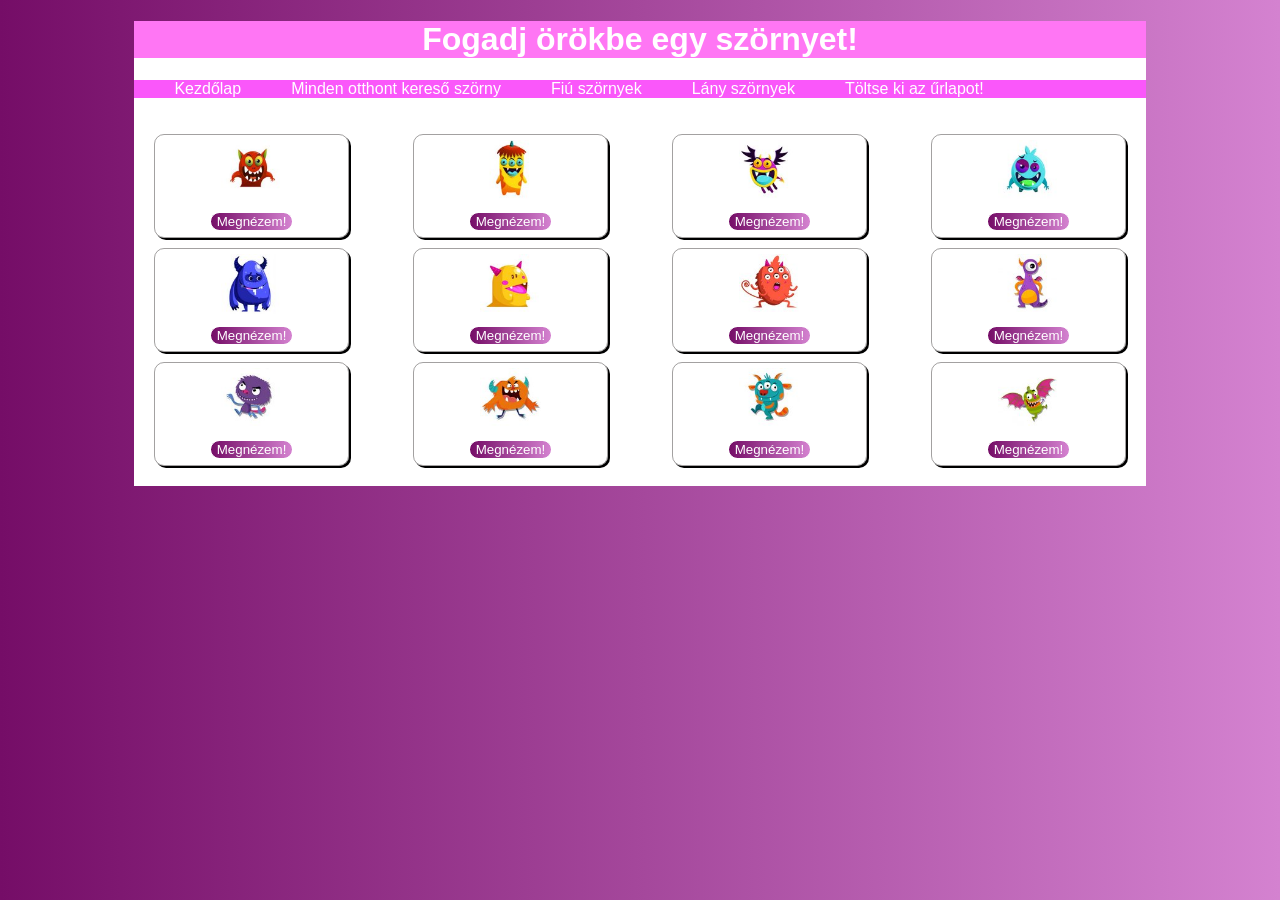
<file: index.html>
<!DOCTYPE html>
<html lang="hu">
<head>
    <meta charset="UTF-8">
    <meta name="viewport" content="width=device-width, initial-scale=1.0">
    <meta name="keywords" content="szornyek">
    <meta name="description" content="szornyek">
    <meta name="author" content="Kiss Virág">
    <link rel="stylesheet" href="style.css">
    <title>Kiss Virág</title>
</head>
<body>
    <main>
        <header>
            <h1>Fogadj örökbe egy szörnyet!</h1>
        </header>

        <nav>
            <ul>
                <li><a href="index.html">Kezdőlap</a></li>
                <li><a href="index.html">Minden otthont kereső szörny</a></li>
                <li><a href="#">Fiú szörnyek</a></li>
                <li><a href="#">Lány szörnyek</a></li>
                <li><a href="urlap.html">Töltse ki az űrlapot!</a></li>
            </ul>
        </nav>

        <article>
            <div class="kartya">
                <img src="szornyek/Monster 03_01.jpg" alt="szorny1">
                <h1><button>Megnézem!</button></h1>
            </div>

            <div class="kartya">
                <img src="szornyek/Monster 03_02.jpg" alt="szorny2">
                <h1><button>Megnézem!</button></h1>
            </div>

            <div class="kartya">
                <img src="szornyek/Monster 03_03.jpg" alt="szorny3">
                <h1><button>Megnézem!</button></h1>
            </div>

            <div class="kartya">
                <img src="szornyek/Monster 03_04.jpg" alt="szorny4">
                <h1><button>Megnézem!</button></h1>
            </div>

            <div class="kartya">
                <img src="szornyek/Monster 04_01.jpg" alt="szorny5">
                <h1><button>Megnézem!</button></h1>
            </div>

            <div class="kartya">
                <img src="szornyek/Monster 04_02.jpg" alt="szorny6">
                <h1><button>Megnézem!</button></h1>
            </div>

            <div class="kartya">
                <img src="szornyek/Monster 04_06.jpg" alt="szorny7">
                <h1><button>Megnézem!</button></h1>
            </div>

            <div class="kartya">
                <img src="szornyek/Monsters 01_05.jpg" alt="szorny8">
                <h1><button>Megnézem!</button></h1>
            </div>

            <div class="kartya">
                <img src="szornyek/Monsters 01_11.jpg" alt="szorny9">
                <h1><button>Megnézem!</button></h1>
            </div>

            <div class="kartya">
                <img src="szornyek/Monsters 01_08.jpg" alt="szorny10">
                <h1><button>Megnézem!</button></h1>
            </div>

            <div class="kartya">
                <img src="szornyek/Monsters 01_09.jpg" alt="szorny11">
                <h1><button>Megnézem!</button></h1>
            </div>

            <div class="kartya">
                <img src="szornyek/Monsters 01_02.jpg" alt="szorny12">
                <h1><button>Megnézem!</button></h1>
            </div>
        </article>
    </main>
</body>
</html>
</file>
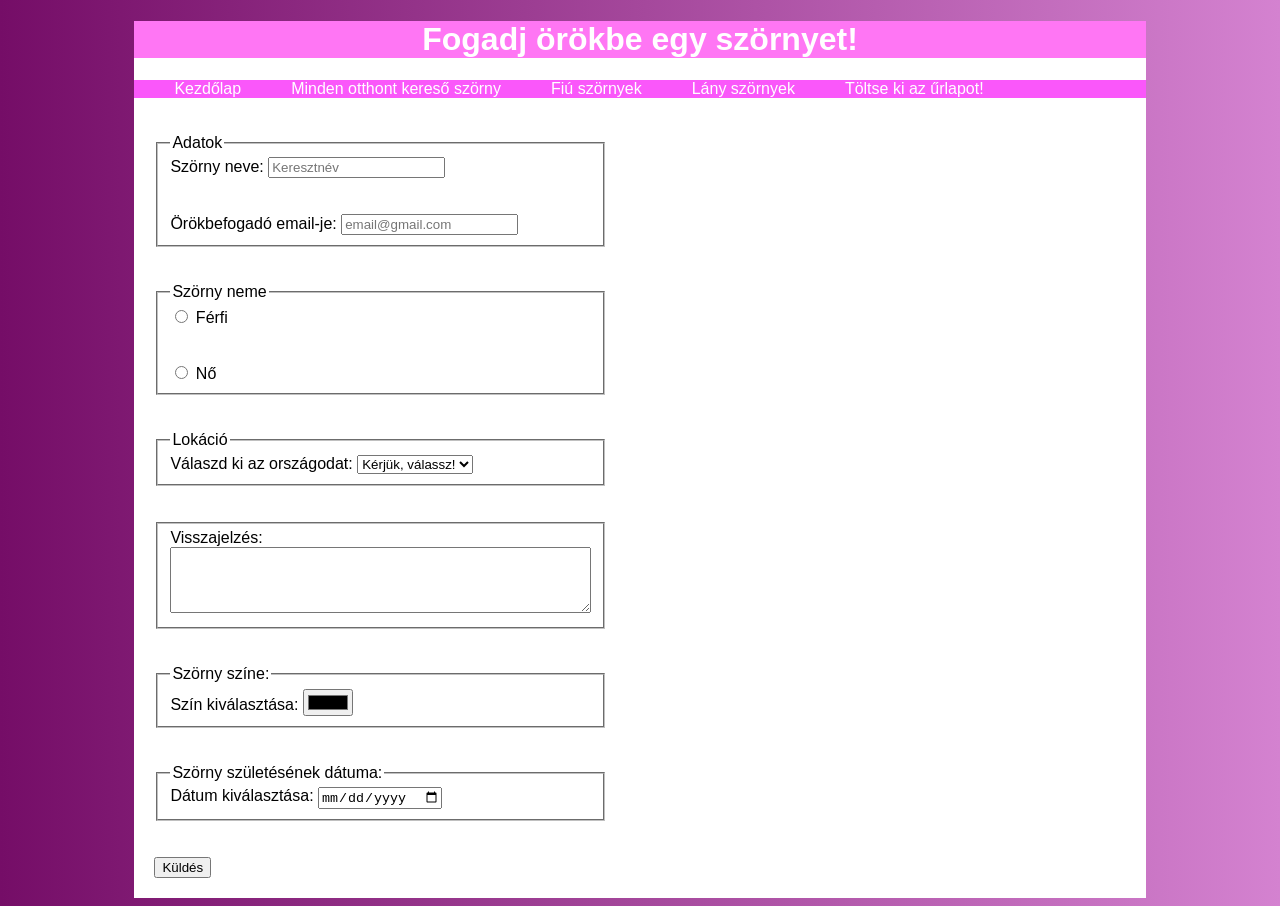
<file: urlap.html>
<!DOCTYPE html>
<html lang="hu">
<head>
    <meta charset="UTF-8">
    <meta name="viewport" content="width=device-width, initial-scale=1.0">
    <meta name="keywords" content="szornyek">
    <meta name="description" content="szornyek">
    <meta name="author" content="Kiss Virág">
    <link rel="stylesheet" href="style.css">
    <title>Kiss Virág</title>
</head>
<body>
    <main>
        <header>
            <h1>Fogadj örökbe egy szörnyet!</h1>
        </header>

         <nav>
            <ul>
                <li><a href="index.html">Kezdőlap</a></li>
                <li><a href="index.html">Minden otthont kereső szörny</a></li>
                <li><a href="#">Fiú szörnyek</a></li>
                <li><a href="#">Lány szörnyek</a></li>
                <li><a href="urlap.html">Töltse ki az űrlapot!</a></li>
            </ul>
        </nav>

        <article>
             <form >
                <fieldset>
                    <legend>Adatok</legend>
                
                    <div class="nev">
                        <label for="nev">Szörny neve: </label>
                        <input type="text" id="nev" name="nev" placeholder="Keresztnév">
                    </div>

                    <br><br>

                    <div class="email">
                        <label for="email">Örökbefogadó email-je: </label>
                        <input type="email" name="email" id="email" placeholder="email@gmail.com">
                    </div>

                </fieldset>
                <br><br>
                <fieldset class="nem">
                    <legend>Szörny neme</legend>
                
                    <div class="nem">
                        <input type="radio" id="nem1" name="nem" value="nem">
                        <label for="nem">Férfi </label>
                    </div>

                    <br><br>

                    <div class="nem">
                        <input type="radio" id="nem2" name="nem" value="nem">
                        <label for="nem">Nő</label>
                    </div>
                
                </fieldset>
                <br><br>
                <fieldset class="lokacio">
                    <legend>Lokáció</legend>
                    
                    <label for="orszag">Válaszd ki az országodat: </label>
                    <select name="orszag" id="orszag">
                        <option value="" disabled selected> Kérjük, válassz!</option>
                        <option value="hu">Magyarország</option>
                        <option value="IT">Olaszország</option>
                        <option value="SW">Svájc</option>
                        <option value="AT">Ausztria</option>
                        <option value="DE">Németország</option>
                        <option value="RO">Románia</option>
                        <option value="SK">Szlovákia</option>
                    </select>

                </fieldset>
                <br><br>
                <fieldset>
                    <label for="review">Visszajelzés:</label><br>
                    <textarea id="review" name="review" rows="4" cols="50">
                    </textarea>
                </fieldset>

                <br><br>

                <fieldset>
                    <legend>Szörny színe:</legend>
                        <label for="szin">Szín kiválasztása:</label>
                        <input type="color" id="szin" name="szin">
                </fieldset>

                <br><br>

                <fieldset>
                    <legend>Szörny születésének dátuma:</legend>
                        <label for="datum">Dátum kiválasztása:</label>
                        <input type="date" id="datum" name="datum">
                </fieldset>
                <br><br>
                
                <div class="submit">
                    <input type="submit" value="Küldés">
                </div>
            </form>
        </article>
    </main>
</body>
</html>
</file>
<file: style.css>
*{
    box-sizing: border-box;
}

body{
    background: linear-gradient(
        to right,
        rgb(117, 13, 103),
        rgb(212, 130, 208)
      );
      font-family: 'Lucida Sans', 'Lucida Sans Regular', 'Lucida Grande', 'Lucida Sans Unicode', Geneva, Verdana, sans-serif;
}

main{
    background-color: white;
    width: 80%;
    margin: auto;
}

header{
    background-color: rgb(255, 118, 244);
    color: rgb(255, 255, 255);
}

header h1{
    text-align: center;
}

img{
    width: 33%;
}

nav{
    background-color: rgb(250, 87, 250);
}

nav ul{
    display: flex;
    flex-direction: row;
    gap: 50px;
    flex-wrap: wrap;
}

nav a:hover{
    color: rgb(73, 1, 80);
}

nav ul li{
list-style: none;
}

nav ul li a{
    text-decoration: none;
    color: white;
}

article{
    padding: 20px;
    display: flex;
    flex-direction: row;
    flex-wrap: wrap;
    gap: 10px;
    justify-content: space-between;
}

article div{
    flex: 0 0 20%;
}

div h1{
    margin: auto;
}

div img{
    margin: auto;
}

.kartya{
    box-shadow: 2px 2px;
    border: 1px solid rgba(73, 70, 70, 0.507);
    padding: 5px;
    border-radius: 10px;
    text-align: center;
}

button{
    color: white;
    background: linear-gradient(
        to right,
        rgb(117, 13, 103),
        rgb(212, 130, 208)
      );
    border: 1px solid rgb(255, 255, 255);
    border-radius: 15px;
}

@media screen and (max-width:1000px) {
    main{
        display: flex;
        flex-direction: column;
        flex-wrap: wrap;
    }
}

@media screen and (max-width:750px) {
    main{
        display: flex;
        flex-direction: column;
        flex-wrap: wrap;
    }
}
</file>
